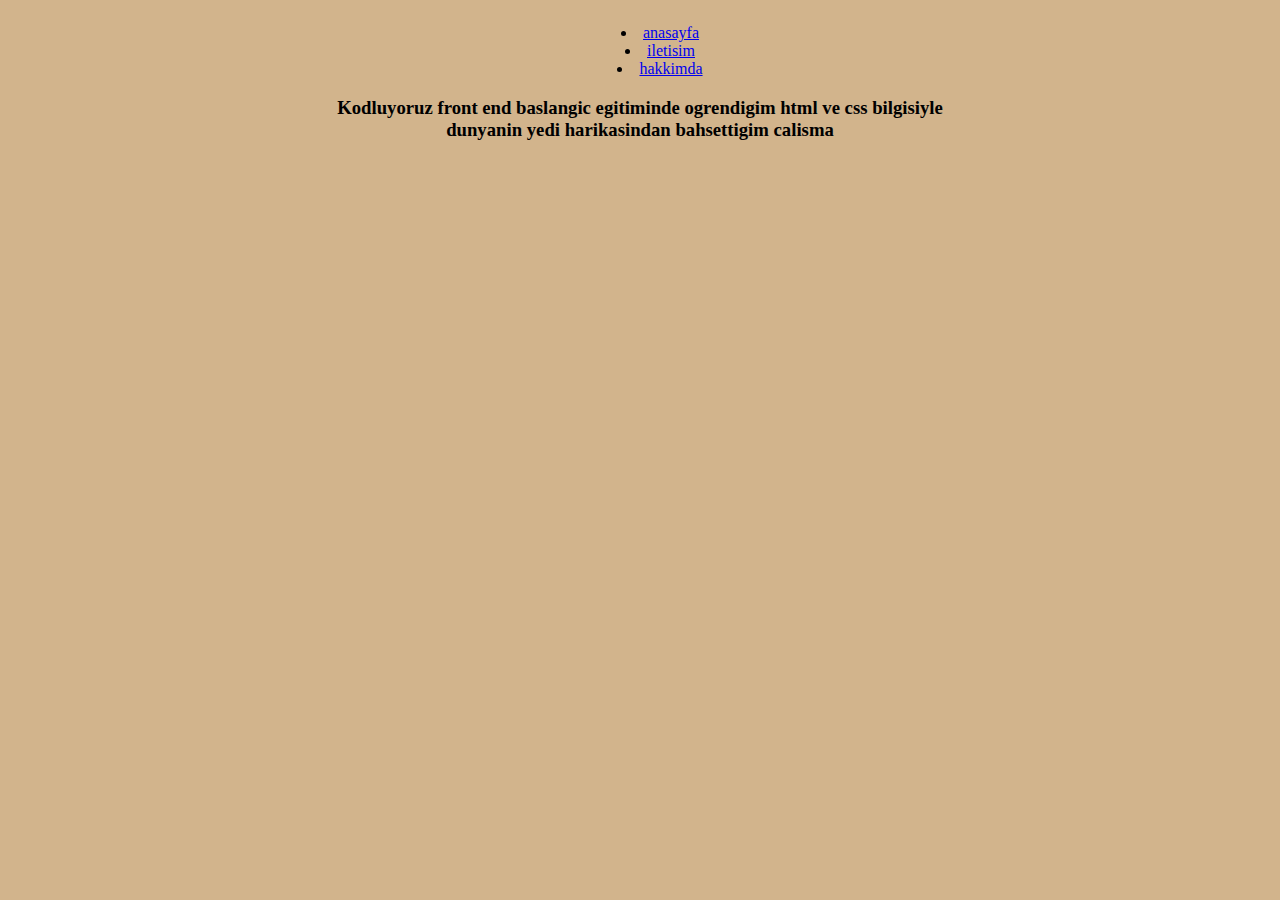
<file: about-us.html>
<!DOCTYPE html>
<html lang="en">
<head>
    <meta charset="UTF-8">
    <meta http-equiv="X-UA-Compatible" content="IE=edge">
    <meta name="viewport" content="width=device-width, initial-scale=1.0">
    <title>Document</title>
    <link rel="stylesheet" href="css/style.css">
</head>
<style>
    table,
    td,
    th,{
        border: 1px solid black;
        border-collapse: collapse;
    }
</style>
<body>
   
   
    <table>
        
    </table>
    <ul>
        <li><a href="index.html">anasayfa</a></li>
        <li><a href="contact.html">iletisim</a></li>
        <li><a href="about-us.html">hakkimda</a></li>
    </ul>
   
    
    <h3 font style="font-family: serif;"> Kodluyoruz front end baslangic egitiminde ogrendigim html ve css bilgisiyle <br> dunyanin yedi harikasindan bahsettigim calisma </h3>


    </div>


</body>
</html>
</file>
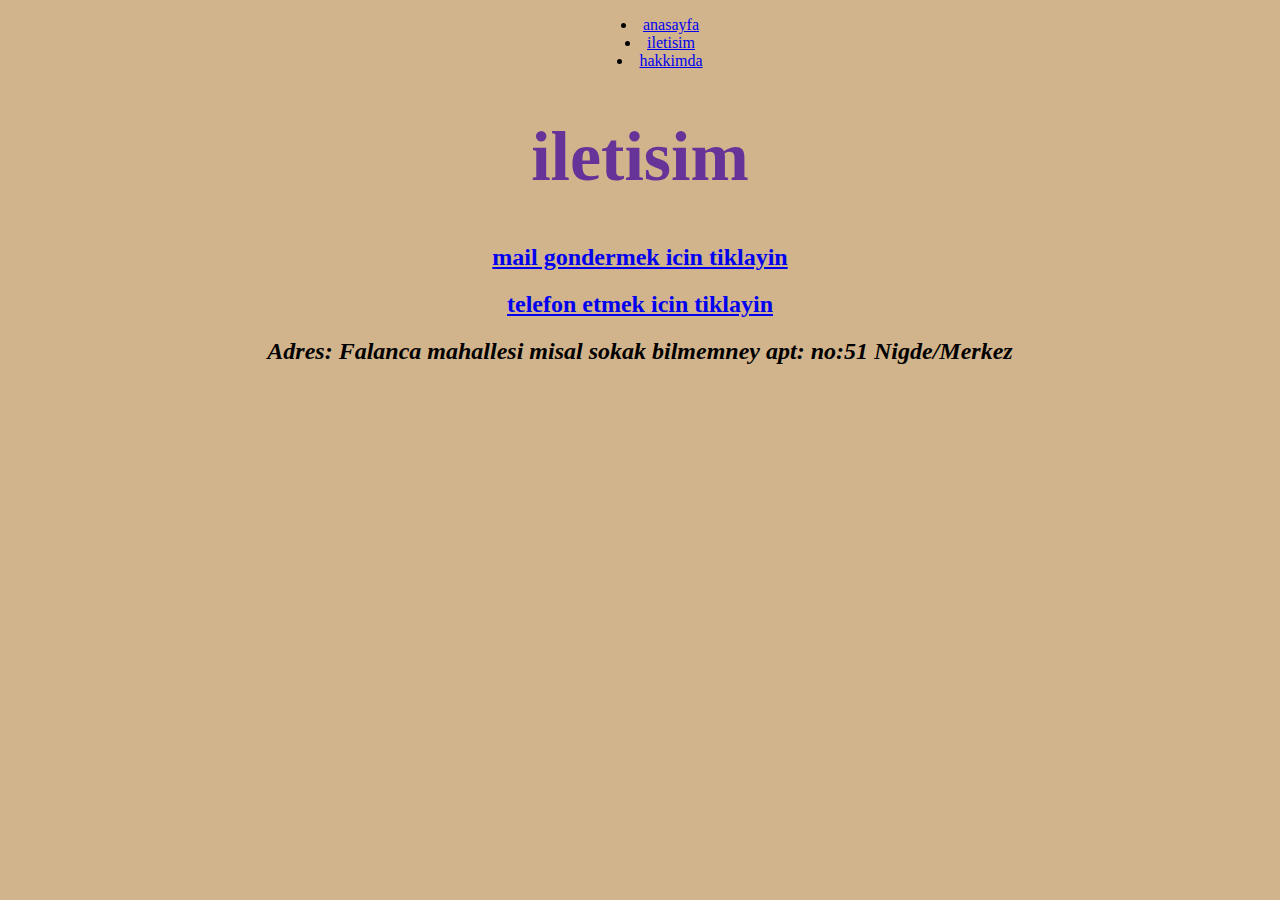
<file: contact.html>
<!DOCTYPE html>
<html lang="en">
<head>
    <meta charset="UTF-8">
    <meta http-equiv="X-UA-Compatible" content="IE=edge">
    <meta name="viewport" content="width=device-width, initial-scale=1.0">
    <title>Document</title>
    <link rel="stylesheet" href="css/style.css">
</head>
<body>
    <ul>
        <li><a href="index.html">anasayfa</a></li>
        <li><a href="contact.html">iletisim</a></li>
        <li><a href="about-us.html">hakkimda</a></li>
    </ul>
    <h1 font style="font-family: inherit;">iletisim</h1>
    <h2>
        <a href="mailto:orhansalihsahin@gmail.com">mail gondermek icin tiklayin</a>      
    </h2>
    <h2>
        <a href="tel:+055555555">telefon etmek icin tiklayin</a>
    </h2>
    <h2>
        <address> Adres:
            Falanca mahallesi misal sokak bilmemney apt: no:51
            Nigde/Merkez
        </address>
    </h2>
</body>
</html>
</file>
<file: css/style.css>
p{
    font-size: 30px;
    color: teal;
}
body {
    text-align: center;
}
img{
    width: 500px;
}

body {
    background-color: tan;
}

ol {
    font-size: 40px;
    color: tan;
}

h1 {
    color: rebeccapurple;
    font-family: fantasy;
    font-size: 70px;
}
body {
    list-style-position: inside
}

.h-red {
    color: red;
}

.h-blue{
    color: blue;
}

.thick{
    font-style: italic;
}

#main-title {
    color: red;
    font-size: xx-large;
}
</file>
